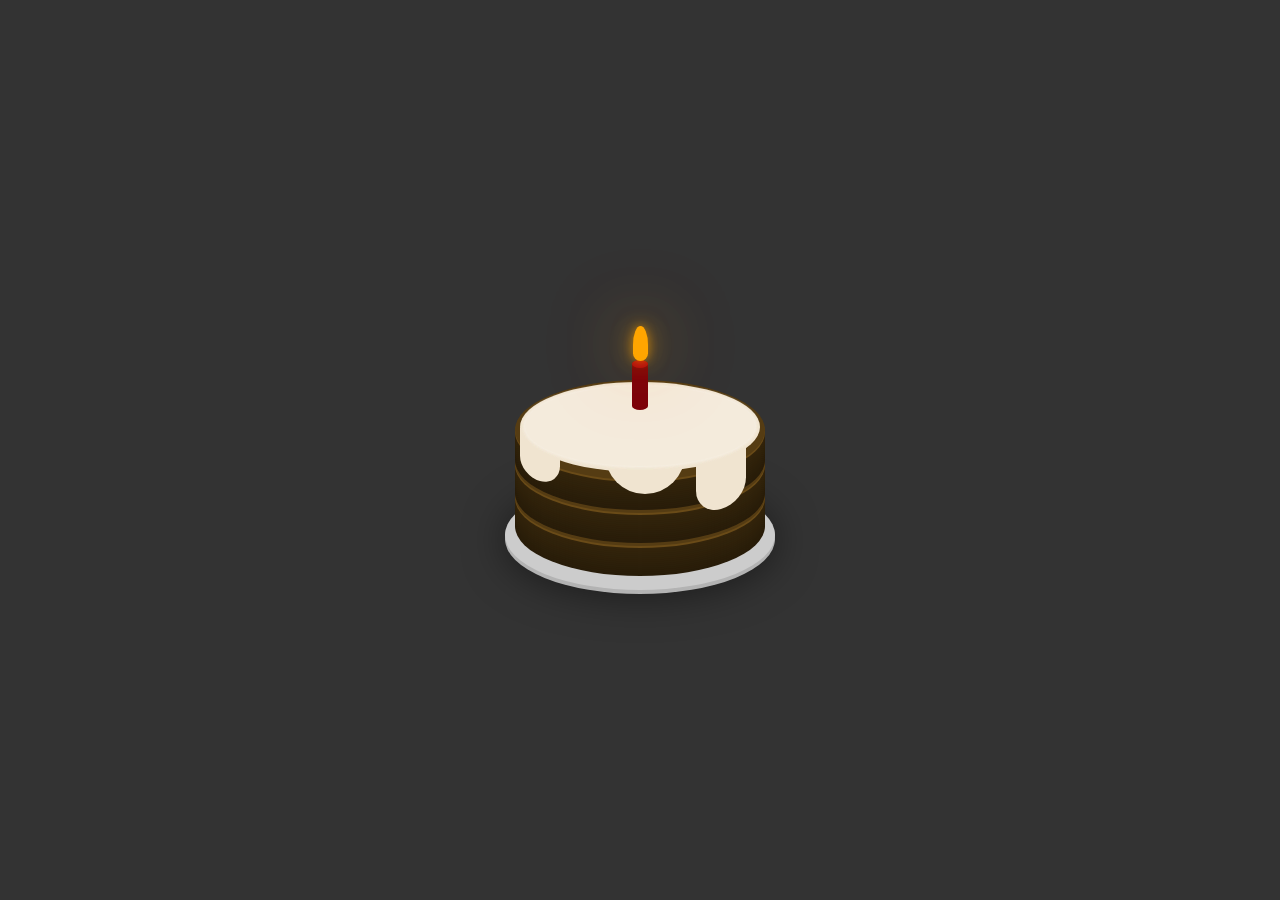
<file: Cake.html>
<!DOCTYPE html>
<html lang="en">
<head>
    <meta charset="UTF-8">
    <meta name="viewport" content="width=device-width, initial-scale=1.0">
    <title>Cake</title>
    <style>
        body {
	 background-color: #333;
}
 .cake {
	 position: absolute;
	 width: 250px;
	 height: 200px;
	 top: 50%;
	 left: 50%;
	 margin-top: -70px;
	 margin-left: -125px;
}
 .plate {
	 width: 270px;
	 height: 110px;
	 position: absolute;
	 bottom: -10px;
	 left: -10px;
	 background-color: #ccc;
	 border-radius: 50%;
	 box-shadow: 0 2px 0 #b3b3b3, 0 4px 0 #b3b3b3, 0 5px 40px rgba(0, 0, 0, 0.5);
}
 .cake > * {
	 position: absolute;
}
 .layer {
	 position: absolute;
	 display: block;
	 width: 250px;
	 height: 100px;
	 border-radius: 50%;
	 background-color: #553c13;
	 box-shadow: 0 2px 0px #6a4b18, 0 4px 0px #33240b, 0 6px 0px #32230b, 0 8px 0px #31230b, 0 10px 0px #30220b, 0 12px 0px #2f220b, 0 14px 0px #2f210a, 0 16px 0px #2e200a, 0 18px 0px #2d200a, 0 20px 0px #2c1f0a, 0 22px 0px #2b1f0a, 0 24px 0px #2a1e09, 0 26px 0px #2a1d09, 0 28px 0px #291d09, 0 30px 0px #281c09;
}
 .layer-top {
	 top: 0px;
}
 .layer-middle {
	 top: 33px;
}
 .layer-bottom {
	 top: 66px;
}
 .icing {
	 top: 2px;
	 left: 5px;
	 background-color: #f0e4d0;
	 width: 240px;
	 height: 90px;
	 border-radius: 50%;
}
 .icing:before {
	 content: "";
	 position: absolute;
	 top: 4px;
	 right: 5px;
	 bottom: 6px;
	 left: 5px;
	 background-color: #f4ebdc;
	 box-shadow: 0 0 4px #f6efe3, 0 0 4px #f6efe3, 0 0 4px #f6efe3;
	 border-radius: 50%;
	 z-index: 1;
}
 .drip {
	 display: block;
	 width: 50px;
	 height: 60px;
	 border-bottom-left-radius: 25px;
	 border-bottom-right-radius: 25px;
	 background-color: #f0e4d0;
}
 .drip1 {
	 top: 53px;
	 left: 5px;
	 transform: skewY(15deg);
	 height: 48px;
	 width: 40px;
}
 .drip2 {
	 top: 69px;
	 left: 181px;
	 transform: skewY(-15deg);
}
 .drip3 {
	 top: 54px;
	 left: 90px;
	 width: 80px;
	 border-bottom-left-radius: 40px;
	 border-bottom-right-radius: 40px;
}
 .candle {
	 background-color: #7b020b;
	 width: 16px;
	 height: 50px;
	 border-radius: 8px / 4px;
	 top: -20px;
	 left: 50%;
	 margin-left: -8px;
	 z-index: 10;
}
 .candle:before {
	 content: "";
	 position: absolute;
	 top: 0;
	 left: 0;
	 width: 16px;
	 height: 8px;
	 border-radius: 50%;
	 background-color: #ad030f;
}
 .flame {
	 position: absolute;
	 background-color: orange;
	 width: 15px;
	 height: 35px;
	 border-radius: 10px 10px 10px 10px / 25px 25px 10px 10px;
	 top: -34px;
	 left: 50%;
	 margin-left: -7.5px;
	 z-index: 10;
	 box-shadow: 0 0 10px rgba(255, 165, 0, 0.5), 0 0 20px rgba(255, 165, 0, 0.5), 0 0 60px rgba(255, 165, 0, 0.5), 0 0 80px rgba(255, 165, 0, 0.5);
	 transform-origin: 50% 90%;
	 animation: flicker 1s ease-in-out alternate infinite;
}
 @keyframes flicker {
	 0% {
		 transform: skewX(5deg);
		 box-shadow: 0 0 10px rgba(255, 165, 0, 0.2), 0 0 20px rgba(255, 165, 0, 0.2), 0 0 60px rgba(255, 165, 0, 0.2), 0 0 80px rgba(255, 165, 0, 0.2);
	}
	 25% {
		 transform: skewX(-5deg);
		 box-shadow: 0 0 10px rgba(255, 165, 0, 0.5), 0 0 20px rgba(255, 165, 0, 0.5), 0 0 60px rgba(255, 165, 0, 0.5), 0 0 80px rgba(255, 165, 0, 0.5);
	}
	 50% {
		 transform: skewX(10deg);
		 box-shadow: 0 0 10px rgba(255, 165, 0, 0.3), 0 0 20px rgba(255, 165, 0, 0.3), 0 0 60px rgba(255, 165, 0, 0.3), 0 0 80px rgba(255, 165, 0, 0.3);
	}
	 75% {
		 transform: skewX(-10deg);
		 box-shadow: 0 0 10px rgba(255, 165, 0, 0.4), 0 0 20px rgba(255, 165, 0, 0.4), 0 0 60px rgba(255, 165, 0, 0.4), 0 0 80px rgba(255, 165, 0, 0.4);
	}
	 100% {
		 transform: skewX(5deg);
		 box-shadow: 0 0 10px rgba(255, 165, 0, 0.5), 0 0 20px rgba(255, 165, 0, 0.5), 0 0 60px rgba(255, 165, 0, 0.5), 0 0 80px rgba(255, 165, 0, 0.5);
	}
}
    </style>
</head>
<body>
    <div class="cake">
        <div class="plate"></div>
        <div class="layer layer-bottom"></div>
        <div class="layer layer-middle"></div>
        <div class="layer layer-top"></div>
        <div class="icing"></div>
        <div class="drip drip1"></div>
        <div class="drip drip2"></div>
        <div class="drip drip3"></div>
        <div class="candle">
            <div class="flame"></div>
        </div>
    </div>
</body>
</html>
</file>
